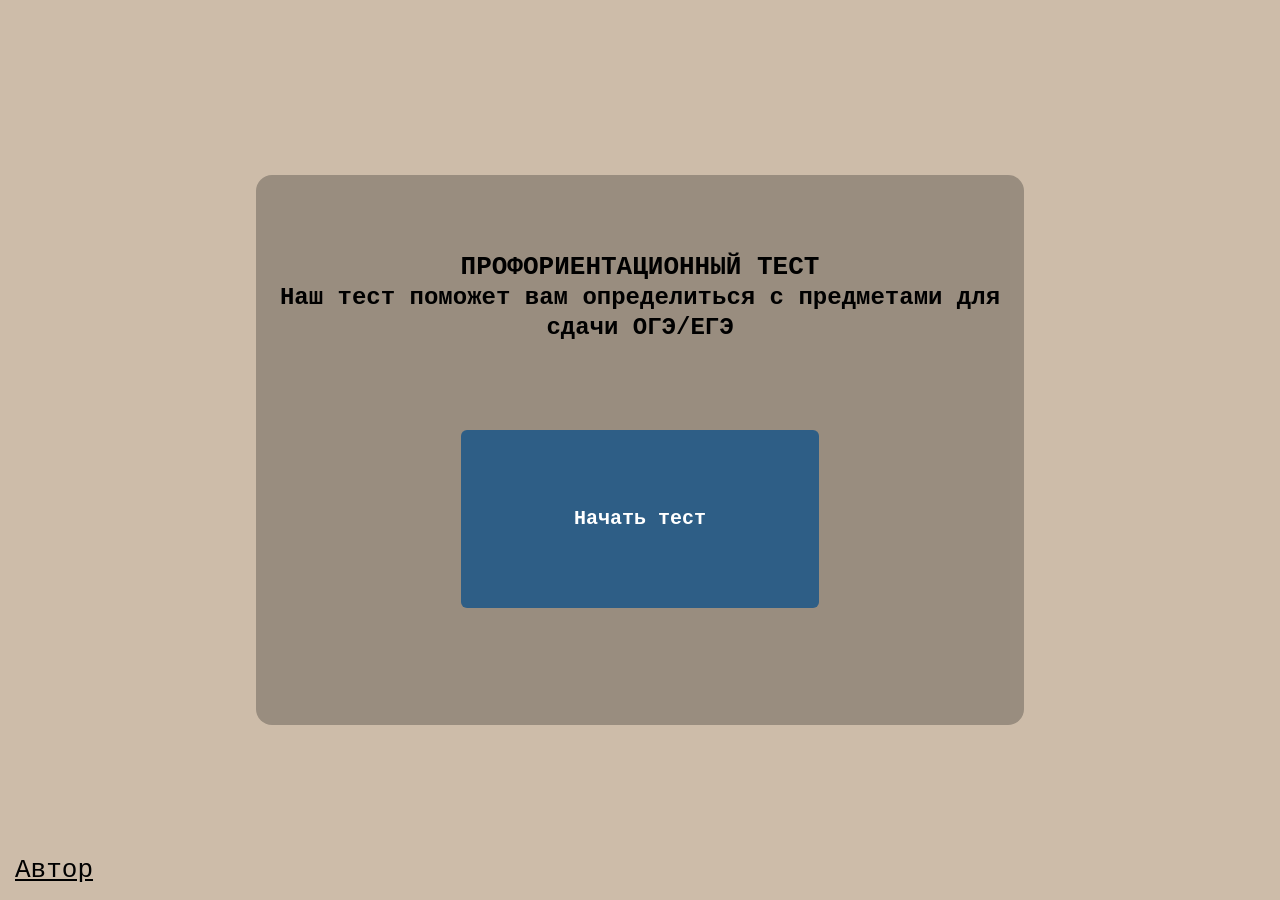
<file: index.html>
<!DOCTYPE html>
<html lang="en">

<head>
    <meta charset="UTF-8">
    <meta name="viewport" content="width=device-width, initial-scale=1.0">
    <link rel="stylesheet" href="style.css">
    <link rel="shortcut icon" href="favicon.ico" type="image/x-icon">
    <title>PyProf</title>

    <!-- Yandex.Metrika counter -->
    <script type="text/javascript">
        (function (m, e, t, r, i, k, a) {
            m[i] = m[i] || function () { (m[i].a = m[i].a || []).push(arguments) };
            m[i].l = 1 * new Date();
            for (var j = 0; j < document.scripts.length; j++) { if (document.scripts[j].src === r) { return; } }
            k = e.createElement(t), a = e.getElementsByTagName(t)[0], k.async = 1, k.src = r, a.parentNode.insertBefore(k, a)
        })(window, document, 'script', 'https://mc.yandex.ru/metrika/tag.js?id=109192890', 'ym');

        ym(109192890, 'init', { ssr: true, webvisor: true, clickmap: true, ecommerce: "dataLayer", referrer: document.referrer, url: location.href, accurateTrackBounce: true, trackLinks: true });
    </script>
    <noscript>
        <div><img src="https://mc.yandex.ru/watch/109192890" style="position:absolute; left:-9999px;" alt="" /></div>
    </noscript>
    <!-- /Yandex.Metrika counter -->
</head>

<body>
    <div id="scala"></div>
    <main>
        <div id="info">
            <p id="opis1">
                описание - 1
            </p>
            <p id="opis2">
                описание - 2
            </p>
        </div>
        <h1 id="text">
            ПРОФОРИЕНТАЦИОННЫЙ ТЕСТ <br>
            <span style="font-size: 24px;">
                Наш тест поможет вам определиться
                с предметами для сдачи ОГЭ/ЕГЭ
            </span>
        </h1>
        <div class="btn_group">
            <input type="button" value="Программист" class="buttons" id="first_btn">
            <input type="button" value="Врач" class="buttons" id="second_btn">
            <input type="button" value="Начать тест" class="buttons" id="start_btn">
        </div>
        <input type="button" value="Подсказка" id="infoBtn">
    </main>
    <p class="author"><a href="https://vk.com/id600479127" target="_blank">Автор</a></p>
    <script src="script.js">

    </script>
</body>


</html>
</file>
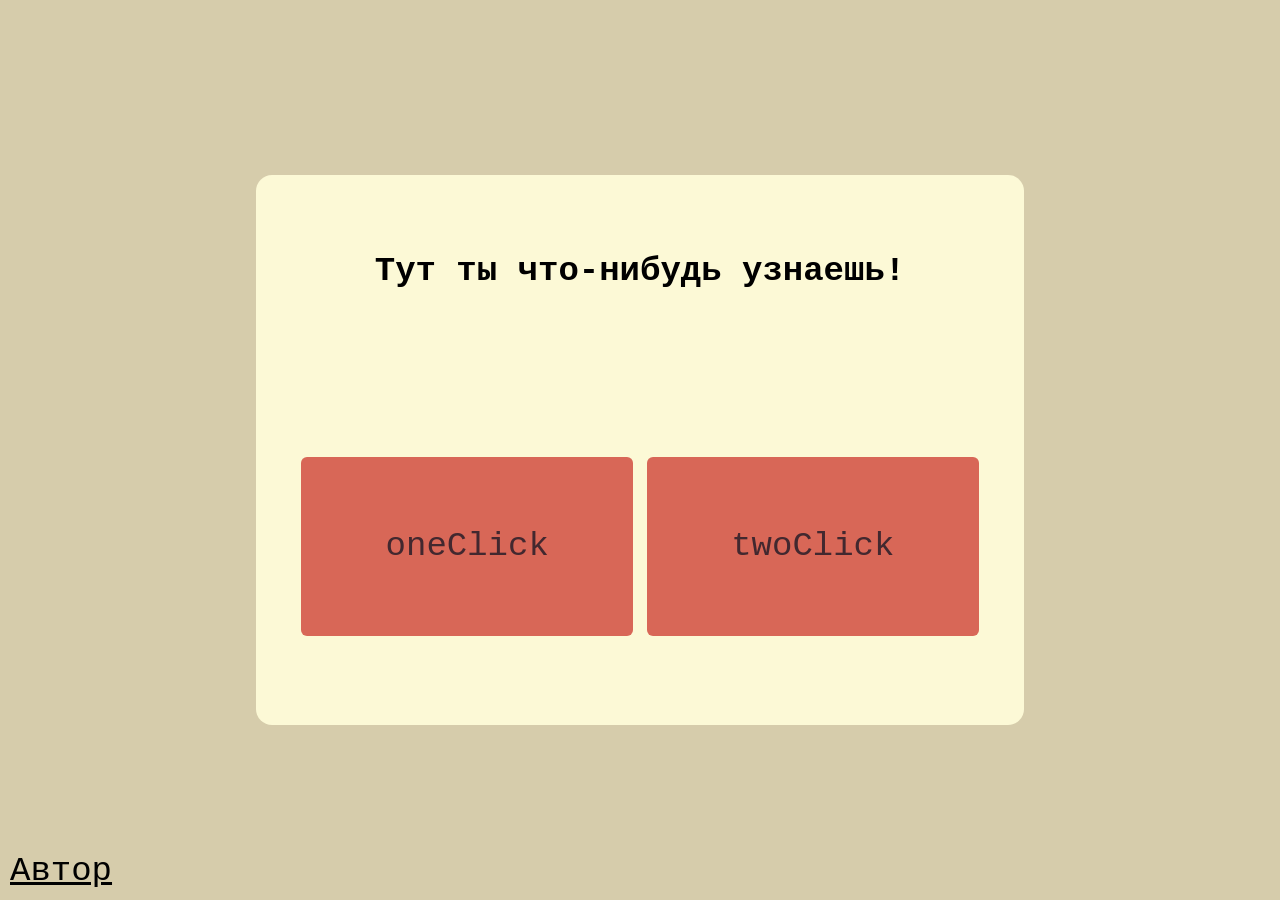
<file: Old/index.html>
<!DOCTYPE html>
<html lang="en">

<head>
    <meta charset="UTF-8">
    <meta name="viewport" content="width=device-width, initial-scale=1.0">
    <link rel="shortcut icon" href="doc.ico" type="image/x-icon">
    <link rel="stylesheet" href="style.css">
    <title>Test</title>

</head>

<body>
    <main>
        <h1 id="txt">Тут ты что-нибудь узнаешь!</h1>
        <div class="buttons">
            <input type="button" value="oneClick" id="butClick1">
            <input type="button" value="twoClick" id="butClick2">
            <!-- <input type="button" value="Начать тест" id="butClick3" style="display: block;"> -->
        </div>
    </main>
    <p id="author"><a target="_blank" href="#author">Автор</a></p>
    <script src="script.js"></script>
</body>

</html>
</file>
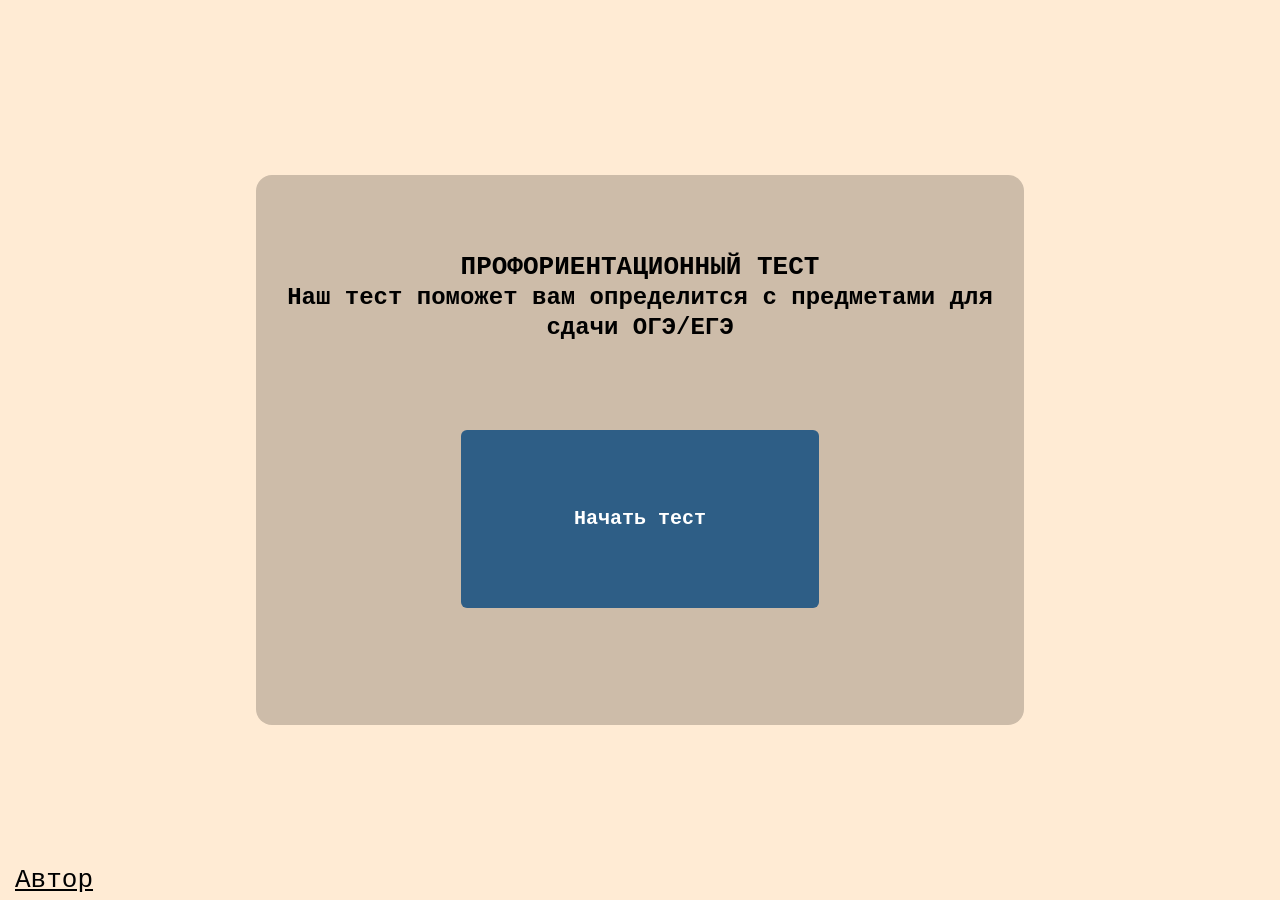
<file: Old2/index.html>
<!DOCTYPE html>
<html lang="en">

<head>
    <meta charset="UTF-8">
    <meta name="viewport" content="width=device-width, initial-scale=1.0">
    <link rel="stylesheet" href="style.css">
    <link rel="shortcut icon" href="favicon.ico" type="image/x-icon">
    <title>PyProf</title>

    
</head>

<body>
    <div id="skala"></div>
    <main>

        <h1 id="text">
            ПРОФОРИЕНТАЦИОННЫЙ ТЕСТ <br>
            <span style="font-size: 24px;">
                Наш тест поможет вам определится
                с предметами для сдачи ОГЭ/ЕГЭ
            </span> 
        </h1>
        <div class="btn_group">
            <input type="button" value="Программист" class="buttons" id="first_btn">
            <input type="button" value="Врач" class="buttons" id="second_btn">
            <input type="button" value="Начать тест" class="buttons" id="start_btn">
        </div>
    </main>
    <p class="author"><a href="https://vk.com/id600479127" target="_blank">Автор</a></p>
    <script src="script.js">

    </script>
</body>

</html>
</file>
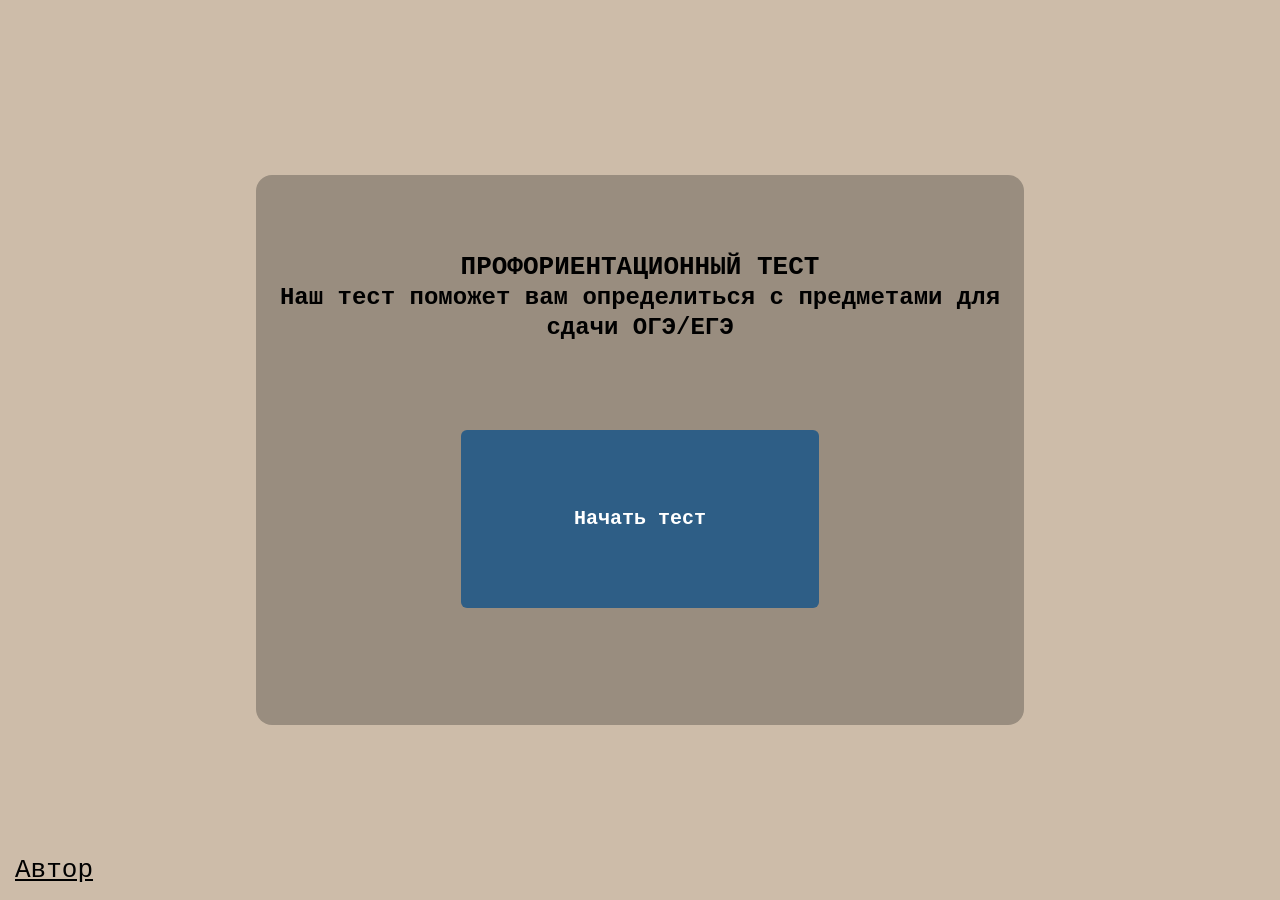
<file: Old3/index.html>
<!DOCTYPE html>
<html lang="en">

<head>
    <meta charset="UTF-8">
    <meta name="viewport" content="width=device-width, initial-scale=1.0">
    <link rel="stylesheet" href="style.css">
    <link rel="shortcut icon" href="favicon.ico" type="image/x-icon">
    <title>PyProf</title>

    
</head>

<body>
    <div id="scala"></div>
    <main>

        <h1 id="text">
            ПРОФОРИЕНТАЦИОННЫЙ ТЕСТ <br>
            <span style="font-size: 24px;">
                Наш тест поможет вам определиться
                с предметами для сдачи ОГЭ/ЕГЭ
            </span> 
        </h1>
        <div class="btn_group">
            <input type="button" value="Программист" class="buttons" id="first_btn">
            <input type="button" value="Врач" class="buttons" id="second_btn">
            <input type="button" value="Начать тест" class="buttons" id="start_btn">
        </div>
    </main>
    <p class="author"><a href="https://vk.com/id600479127" target="_blank">Автор</a></p>
    <script src="script.js">

    </script>
</body>


</html>
</file>
<file: style.css>
* {

    margin: 0;
    padding: 0;
    box-sizing: border-box;
    font-family: 'Courier New', Courier, monospace;
    font-size: 26px;
    touch-action: manipulation;
}

body {
    /* width: 100%; */
    height: 100vh;
    background-color: rgb(205, 188, 169);
    display: flex;
    justify-content: center;
    align-items: center;
}

main {
    max-width: 768px;
    width: 100%;
    height: 550px;
    background-color: rgb(153, 141, 127);
    display: flex;
    flex-direction: column;
    align-items: center;
    border-radius: 16px;
    position: relative;
}
#info {
    position: absolute;
    top: 0;
    width: 100%;
    border-radius: 16px;
    background-color: rgb(153, 141, 127);
    height: 80%;
    z-index: 9;
    display: none;
    flex-direction: column;
    justify-content: space-evenly;
    /* align-items: ; */
    padding-left: 20px;
    color: black;
   
}
#info.show{
    display: flex;
}
#infoBtn {
    border: none;
    outline: none;
    position: absolute;
    bottom: 40px;
    background: none;
    text-decoration: underline;
    cursor: pointer;
    display: none;
    color: black;

}
#infoBtn.show{
    display: block;
}
#text {
    margin-top: 10%;
    text-align: center;
    margin-left: 20px;
    margin-right: 20px;
}

.btn_group {
    border-radius: 10px;
    width: 93%;
    height: 35%;
    display: flex;
    justify-content: space-around;
    position: absolute;
    bottom: 20%;

}

.buttons {
    width: 50%;
    text-wrap: wrap;
    cursor: pointer;
    border-radius: 6px;
    border: none;
    outline: none;
    margin: 1%;
    display: none;
    background-color: rgb(46, 94, 134);
    color: white;
    transition: .1s;
    font-size: 20px;
    font-weight: 550;
    /* padding: 10px; */
    overflow: hidden;
}

.buttons:active {
    transform: scale(1.02);
    background-color: rgb(40, 81, 116);
}

.author {
    display: block;
    position: absolute;
    bottom: 15px;
    left: 15px;
}

.author a {
    /* text-decoration: none; */
    color: black;
}
#scala{
    position: absolute;
    top: 0;
    left: 0;
    width: 0%;
    height: 5px;
    background-color: rgb(103, 146, 134);
    transition: .5s;
}

@media(min-width: 768px) {
    .buttons:hover {
        transform: scale(1.05);
    }
}
</file>
<file: Old/style.css>
* {
    margin: 0;
    padding: 0;
    box-sizing: border-box;
    font-family: 'Courier New', Courier, monospace;
    font-size: 34px;
}

body {
    display: flex;
    justify-content: center;
    align-items: center;
    height: 100vh;
    background-color: rgb(214, 204, 171)
}

main {
    background-color: rgb(252, 249, 214);
    width: 768px;
    height: 550px;
    border-radius: 16px;

    position: relative;
    display: flex;
    flex-direction: column;
    align-items: center;
    justify-content: top;
    /* padding-top: 7%; */
}

h1 {
    margin-top: 10%;
    text-align: center;
}

#author {
    display: block;
    position: absolute;
    bottom: 10px;
    left: 10px;
}

#author a {
    color: black;
    text-decoration: no;
}

.buttons {
    width: 90%;
    height: 35%;

    position: absolute;
    bottom: 15%;
    display: flex;
    flex-direction: row;
    justify-content: space-around;
}

input[type=button] {
    cursor: pointer;
    border-radius: 6px;
    border: none;
    outline: none;
    margin: 1%;
    max-width: 100%;
    width: 350px;
    /* display: none; */
    display: block;

    background-color: rgb(216, 103, 87);
    color: rgb(66, 40, 47);
    transition: .1s;
}

input[type=button]:hover {
    transform: scale(1.05);
}

input[type=button]:active {
    background-color: rgb(156, 74, 64);
    transform: scale(.95);

}
</file>
<file: Old2/style.css>
* {
    margin: 0;
    padding: 0;
    box-sizing: border-box;
    font-family: 'Courier New', Courier, monospace;
    font-size: 26px;
    touch-action: manipulation; 
}

body {
    /* width: 100%; */
    height: 100vh;
    background-color: rgb(255, 235, 212);
    display: flex;
    justify-content: center;
    align-items: center;
}

main {
    max-width: 768px;
    width: 100%;
    height: 550px;
    background-color: rgb(205, 188, 169);
    display: flex;
    flex-direction: column;
    align-items: center;
    border-radius: 16px;
    position: relative;
}

#text {
    margin-top: 10%;
    text-align: center;
    margin-left: 20px;
    margin-right: 20px;
}

.btn_group {
    border-radius: 10px;
    width: 93%;
    height: 35%;
    display: flex;
    justify-content: space-around;
    position: absolute;
    bottom: 20%;

}

.buttons {
    /* width: 350px; */
    width: 50%;
    text-wrap: wrap;
    cursor: pointer;
    border-radius: 6px;
    border: none;
    outline: none;
    margin: 1%;
    display: none;
    background-color: rgb(46, 94, 134);
    color: white;
    transition: .1s;
    font-size: 20px;
    /* font-size: 100%; */
    font-weight: 550;
    /* padding: 10px; */
    overflow: hidden; /*new*/
    
}



.buttons:active {
    transform: scale(1.02);
    background-color: rgb(40, 82, 117);
}

.author {
    display: block;
    position: absolute;
    bottom: 5px;
    left: 15px;
}

.author a {
    /* text-decoration: none; */
    color: black;
}

#skala{
    top: 0;
    left: 0;
    position: absolute;
    width: 0%;
    height: 5px;
    background-color: green;
    transition: .5s;
}

/* new */
@media (min-width: 768px) {
    .buttons:hover {
        transform: scale(1.05);
    }
}
</file>
<file: Old3/style.css>
* {

    margin: 0;
    padding: 0;
    box-sizing: border-box;
    font-family: 'Courier New', Courier, monospace;
    font-size: 26px;
    touch-action: manipulation;
}

body {
    /* width: 100%; */
    height: 100vh;
    background-color: rgb(205, 188, 169);
    display: flex;
    justify-content: center;
    align-items: center;
}

main {
    max-width: 768px;
    width: 100%;
    height: 550px;
    background-color: rgb(153, 141, 127);
    display: flex;
    flex-direction: column;
    align-items: center;
    border-radius: 16px;
    position: relative;
}

#text {
    margin-top: 10%;
    text-align: center;
    margin-left: 20px;
    margin-right: 20px;
}

.btn_group {
    border-radius: 10px;
    width: 93%;
    height: 35%;
    display: flex;
    justify-content: space-around;
    position: absolute;
    bottom: 20%;

}

.buttons {
    width: 50%;
    text-wrap: wrap;
    cursor: pointer;
    border-radius: 6px;
    border: none;
    outline: none;
    margin: 1%;
    display: none;
    background-color: rgb(46, 94, 134);
    color: white;
    transition: .1s;
    font-size: 20px;
    font-weight: 550;
    /* padding: 10px; */
    overflow: hidden;
}

.buttons:active {
    transform: scale(1.02);
    background-color: rgb(40, 81, 116);
}

.author {
    display: block;
    position: absolute;
    bottom: 15px;
    left: 15px;
}

.author a {
    /* text-decoration: none; */
    color: black;
}
#scala{
    position: absolute;
    top: 0;
    left: 0;
    width: 0%;
    height: 5px;
    background-color: rgb(103, 146, 134);
    transition: .5s;
}

@media(min-width: 768px) {
    .buttons:hover {
        transform: scale(1.05);
    }
}
</file>
